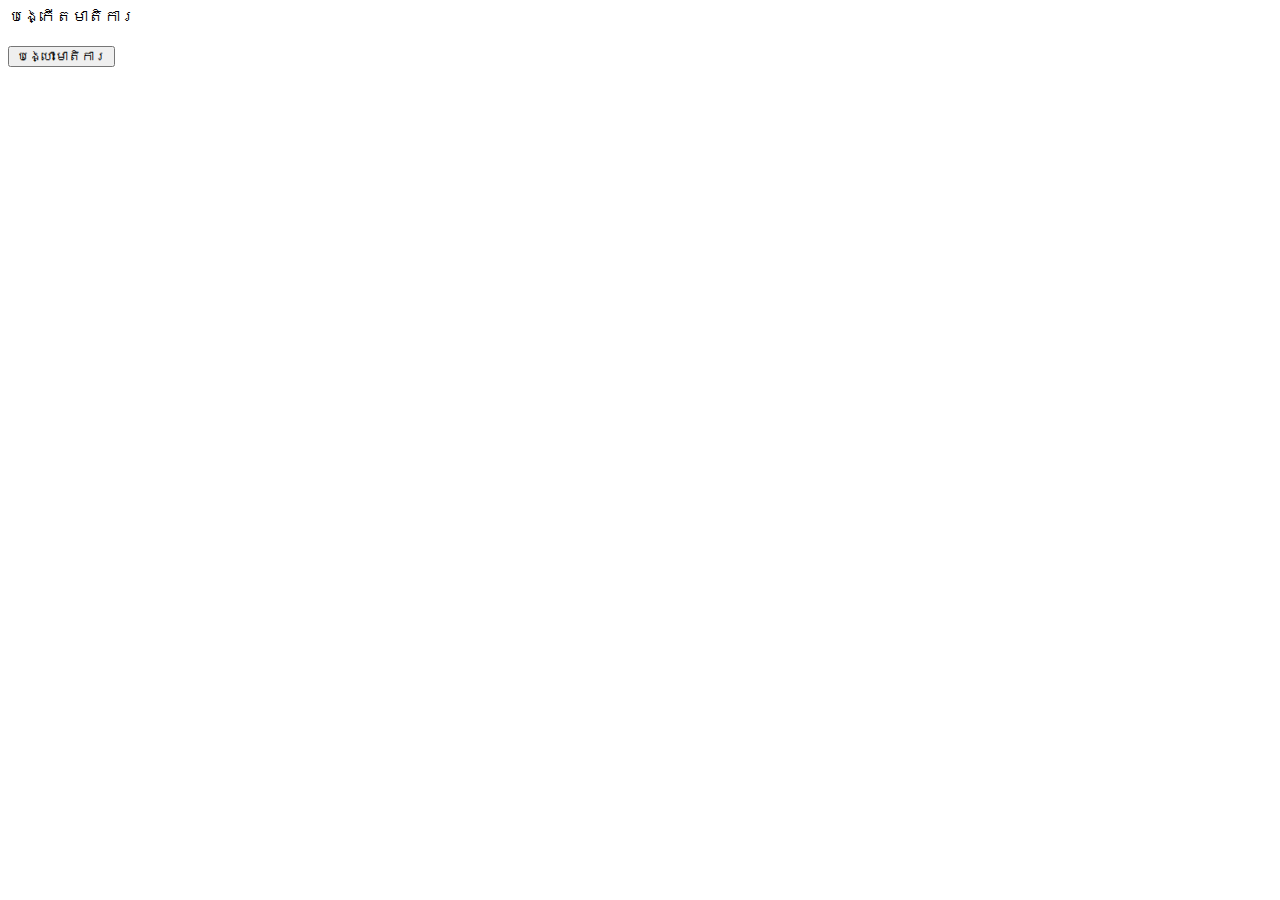
<file: upload/1724249833.html>
<body>
    <div class="web-form web-form-active" id="content-form">
        <form action="#" method="post" class="db-c" enctype="multipart/form-data">
            <div class="web-form-body">
                <!-- this is header  -->
                <div class="head df-s">
                    <div class="icon-ra icon-sm df-c left-05"
                    onclick="history.back()">
                        <i class="fa-solid fa-arrow-left"></i>
                    </div>
                    <a><span>បង្កើតមាតិការ</span></a>
                    <h2><span></span></h2>
                </div>
                <!-- this is content  -->
                    </div>
                </div>
                <!-- this is footer form  -->
                <div class="submit-form">
                    <div class="box df-c">
                        <button class="btn icon-ra" type="submit">បង្ហោះមាតិការ</button>
                    </div>
                </div>
            </div>
        </form>
    </div>
    <script src="../js/insert_img.js"></script>
</body>
</html>
</file>
